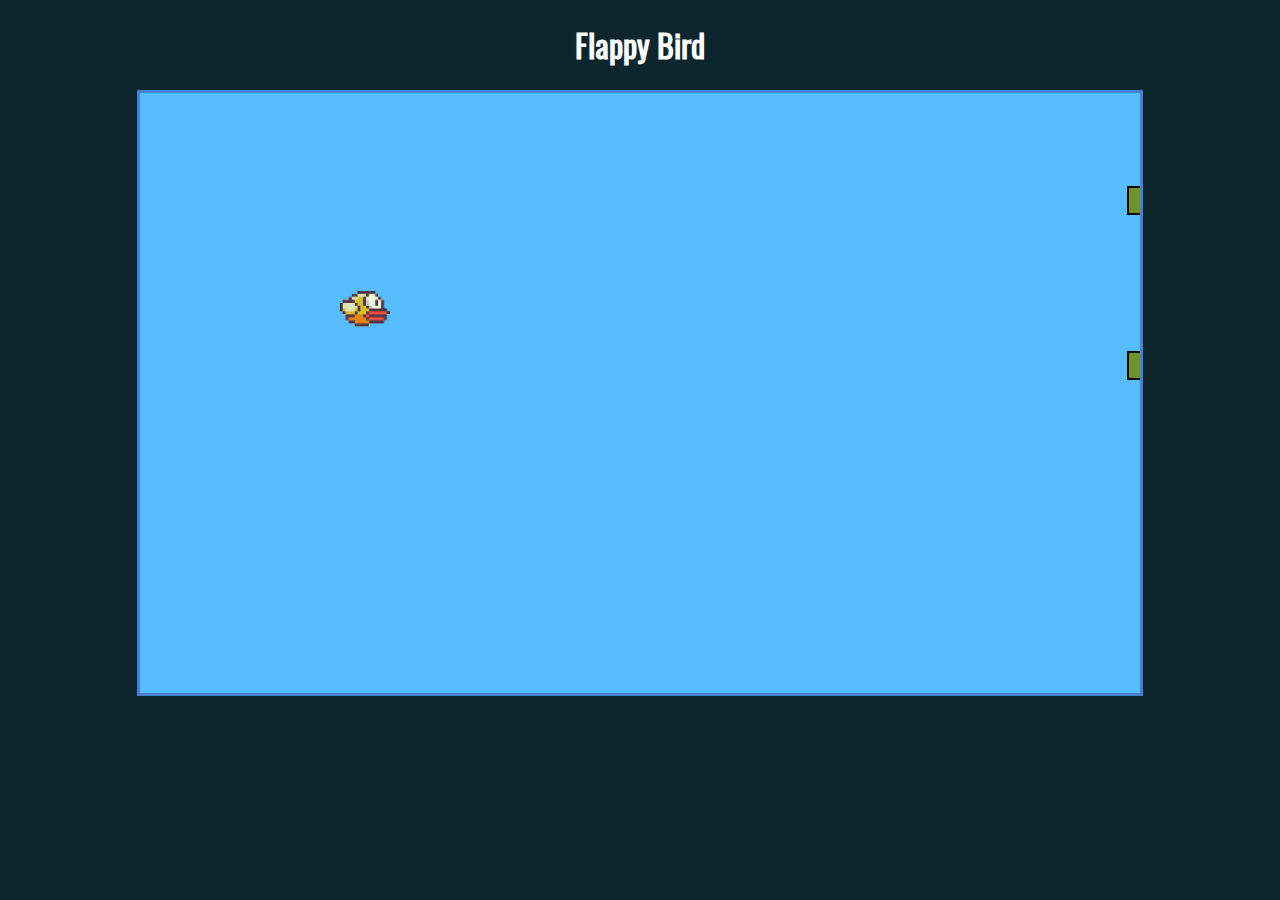
<file: index.html>
<!DOCTYPE html>
<html>

<head>
    <meta charset="UTF-8">
    <title>Flappy Bird</title>
    <link rel="stylesheet" href="css/estilo.css">
    <link rel="stylesheet" href="css/flappy.css">
</head>

<body class="conteudo">
    <h1>Flappy Bird</h1>
    <div wm-flappy>
        <div class="bird">
            <img src="imgs/passaro.png" alt="passaro">
        </div>
    </div>
    <script src="js/flappy.js"></script>
</body>

</html>
</file>
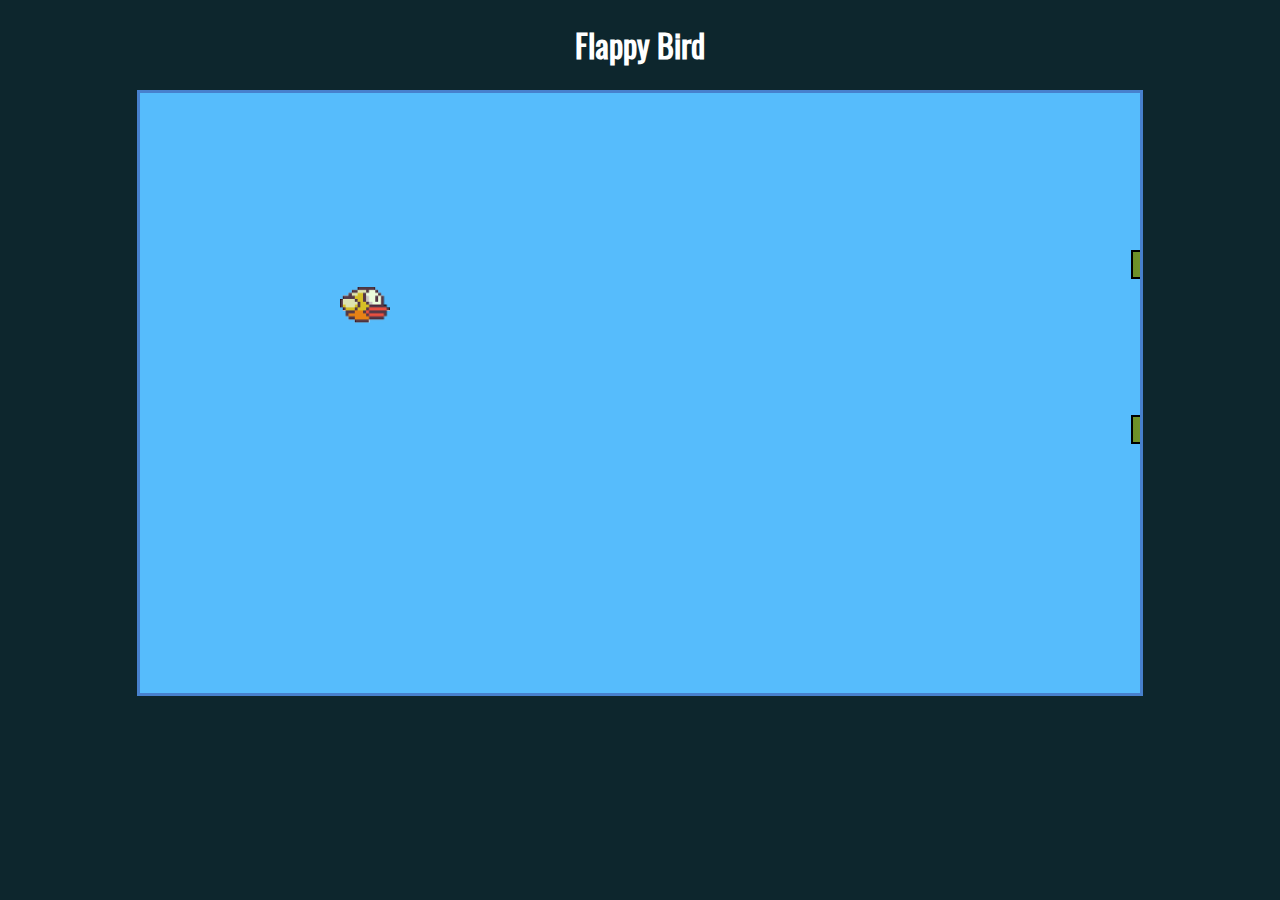
<file: flappy.html>
<!DOCTYPE html>
<html>

<head>
    <meta charset="UTF-8">
    <title>Flappy Bird</title>
    <link rel="stylesheet" href="css/estilo.css">
    <link rel="stylesheet" href="css/flappy.css">
</head>

<body class="conteudo">
    <h1>Flappy Bird</h1>
    <div wm-flappy>
        <div class="bird">
            <img src="imgs/passaro.png" alt="passaro">
        </div>
    </div>
    <script src="js/flappy.js"></script>
</body>

</html>
</file>
<file: css/estilo.css>
@font-face {
    font-family: 'Oswald';
    src: url('../fonts/Oswald-Regular.ttf') format('truetype');
}

* {
    font-family: 'Oswald', sans-serif;
}

html {
    height: 100%;
}

body {
    margin: 0;
    background-color: #0D262D;
    color: #fff;
    height: 100%;
}

.conteudo {
    display: flex;
    flex-direction: column;
    align-items: center;
    min-height: 100%;
}

.exercicio div {
    font-size: 3em;
    border: solid 5px #fff;
    padding: 20px 40px;
    margin: 10px;
}

.exercicio div:nth-of-type(1) {
    background-color: darkgoldenrod;
}

.exercicio div:nth-of-type(2) {
    background-color: crimson;
}

.exercicio div:nth-of-type(3) {
    background-color: darkcyan;
}

.exercicio div:nth-of-type(4) {
    background-color: darkorchid;
}

.exercicio .destaque {
    border: solid 10px greenyellow;
    color: greenyellow;
    font-weight: bold;
}
</file>
<file: css/flappy.css>
[wm-flappy] {
    width: 1000px;
    height: 600px;
    border: solid 3px #4780cd;
    background-color: #56bcfc;
    overflow: hidden;
}

.canos {
    height: 100%;
    display: inline-flex;
    position: relative;
    flex-direction: column;
    justify-content: space-between;
    left: 1100px;
}

.baixo{
    position: absolute;
    padding: 0px;
    margin: 0px;
    height: 228px;
    width: 100px;
    border: solid 2px black;
    border-top: none;
    background-image: linear-gradient(to right, #6c8f27, #b4df52);
    display: flex;
    flex-direction: column;
    align-items: center;
    bottom: 0px;
}

.cima {
    position: absolute;
    padding: 0px;
    margin: 0px;
    height: 228px;
    width: 100px;
    border: solid 2px black;
    border-bottom: none;
    background-image: linear-gradient(to right, #6c8f27, #b4df52);
    display: flex;
    flex-direction: column-reverse;
    align-items: center;
    top: 0px;
}

.borda {
    border: solid 2px black;
    width: 130px;
    height: 25px;
    background-image: linear-gradient(to right, #6c8f27, #b4df52);
}

.bird {
    position: relative;
}

.bird img {
    position: absolute;
    width: 50px;
    left:  200px;
    top: 100px;
}
</file>
